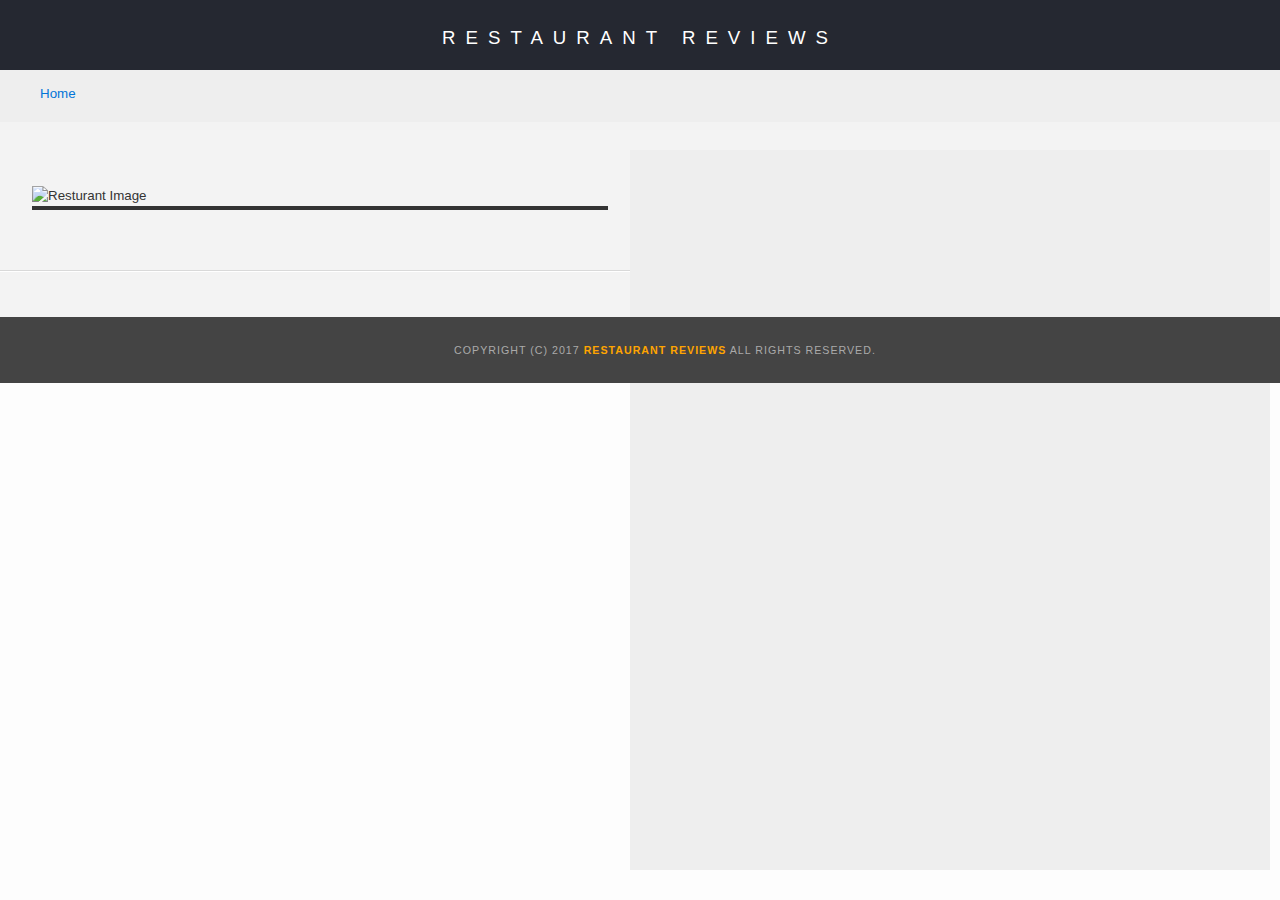
<file: restaurant.html>
<!DOCTYPE html>
<html>

<head>
  <!-- Normalize.css for better cross-browser consistency -->
  <link rel="stylesheet" src="//normalize-css.googlecode.com/svn/trunk/normalize.css" />
  <!-- Main CSS file -->
  <link rel="stylesheet" href="css/styles.css" type="text/css">
  <link rel="stylesheet" href="https://unpkg.com/leaflet@1.3.1/dist/leaflet.css" integrity="sha512-Rksm5RenBEKSKFjgI3a41vrjkw4EVPlJ3+OiI65vTjIdo9brlAacEuKOiQ5OFh7cOI1bkDwLqdLw3Zg0cRJAAQ==" crossorigin=""/>
  <title>Restaurant Info</title>
</head>

<body role="document" class="inside">
  <!-- Beginning header -->
  <header>
    <!-- Beginning nav -->
    <nav role="navigation">
      <h1><a href="/">Restaurant Reviews</a></h1>
    </nav>
    <!-- Beginning breadcrumb -->
    <ul role="list" id="breadcrumb" >
      <li role="listitem"><a href="/">Home</a></li>
    </ul>
    <!-- End breadcrumb -->
    <!-- End nav -->
  </header>
  <!-- End header -->

  <!-- Beginning main -->
  <main role="main" id="maincontent">
    <!-- Beginning map -->
    <section id="map-container">
      <div id="map"></div>
    </section>
    <!-- End map -->
    <!-- Beginning restaurant -->
    <section id="restaurant-container">
      <h1 role="heading" id="restaurant-name"></h1>
      <img role="img" alt="Resturant Image" id="restaurant-img">
      <p id="restaurant-cuisine"></p>
      <p id="restaurant-address"></p>
      <table role="table" id="restaurant-hours"></table>
    </section>
    <!-- end restaurant -->
    <!-- Beginning reviews -->
    <section id="reviews-container">
      <ul role="list" id="reviews-list"></ul>
    </section>
    <!-- End reviews -->
  </main>
  <!-- End main -->

  <!-- Beginning footer -->
  <footer id="footer">
    Copyright (c) 2017 <a href="/"><strong>Restaurant Reviews</strong></a> All Rights Reserved.
  </footer>
  <!-- End footer -->
  <script src="https://unpkg.com/leaflet@1.3.1/dist/leaflet.js" integrity="sha512-/Nsx9X4HebavoBvEBuyp3I7od5tA0UzAxs+j83KgC8PU0kgB4XiK4Lfe4y4cgBtaRJQEIFCW+oC506aPT2L1zw==" crossorigin=""></script>
  <!-- Beginning scripts -->
  <!-- Database helpers -->
  <script type="text/javascript" src="js/dbhelper.js"></script>
  <!-- Main javascript file -->
  <script type="text/javascript" src="js/restaurant_info.js"></script>
  <!-- Google Maps -->
 <!--  <script async defer src="https://maps.googleapis.com/maps/api/js?key=AIzaSyA_tKbW6A5pQ-eupxI56myUnHLqYCzOjKo&libraries=places&callback=initMap"></script> -->
  <!-- End scripts -->

</body>

</html>
</file>
<file: css/styles.css>
@charset "utf-8";
/* CSS Document */

body,td,th,p{
	font-family: Arial, Helvetica, sans-serif;
	font-size: 10pt;
	color: #333;
	line-height: 1.5;
}
body {
	background-color: #fdfdfd;
	margin: 0;
  position:relative;
  /* Added this to disable the horizantal scrolling */
  overflow-x: hidden;
}
ul, li {
	font-family: Arial, Helvetica, sans-serif;
	font-size: 10pt;
	color: #333;
}
a {
	color: orange;
	text-decoration: none;
}
a:hover, a:focus {
	color: #3397db;
	text-decoration: none;
}
a img{
	border: none 0px #fff;
}
h1, h2, h3, h4, h5, h6 {
  font-family: Arial, Helvetica, sans-serif;
  margin: 0 0 20px;
}
article, aside, canvas, details, figcaption, figure, footer, header, hgroup, menu, nav, section {
	display: block;
}
#maincontent {
  background-color: #f3f3f3;
  min-height: 100%;
}
#footer {
  background-color: #444;
  color: #aaa;
  font-size: 8pt;
  letter-spacing: 1px;
  padding: 25px;
  text-align: center;
  text-transform: uppercase;
}
/* ====================== Navigation ====================== */
nav {
  width: 100%;
  height: 100%;
  background-color: #252831;
  text-align:center;
}
nav h1 {
  margin: auto;
  padding: 15px;
}
nav h1 a {
  color: #fff;
  font-size: 14pt;
  font-weight: 200;
  letter-spacing: 10px;
  text-transform: uppercase;
}
#breadcrumb {
    padding: 10px 40px 16px;
    list-style: none;
    background-color: #eee;
    font-size: 17px;
    margin: 0;
    /* width: calc(50% - 80px); */
}

/* Display list items side by side */
#breadcrumb li {
    display: inline;
}

/* Add a slash symbol (/) before/behind each list item */
#breadcrumb li+li:before {
    padding: 8px;
    color: black;
    content: "/\00a0";
}

/* Add a color to all links inside the list */
#breadcrumb li a {
    color: #0275d8;
    text-decoration: none;
}

/* Add a color on mouse-over */
#breadcrumb li a:hover {
    color: #01447e;
    text-decoration: underline;
}
/* ====================== Map ====================== */
#map {
  height: 400px;
  width: 100%;
  background-color: #ccc;
}
/* ====================== Restaurant Filtering ====================== */
.filter-options {
  width: 100%;
  height: 100%;
  background-color: #252830;
  align-items: center;
  padding: 15px 0;
  display: flex;
  justify-content: center;
  flex-flow: row wrap;
}
.filter-options h2 {
  color: white;
  font-size: 1rem;
  font-weight: normal;
  line-height: 1;
  margin: 0 20px;
  text-align: center;
  width: 100%;
}
.filter-options select {
  background-color: white;
  border: 1px solid #fff;
  font-family: Arial,sans-serif;
  font-size: 11pt;
  height: 35px;
  letter-spacing: 0;
  margin: 10px;
  padding: 0 10px;
  width: 200px;
}

/* ====================== Restaurant Listing ====================== */
#restaurants-list {
  background-color: #f3f3f3;
  list-style: outside none none;
  margin: 0;
  padding: 30px 15px 60px;
  text-align: center;
  /* display: flex;
  flex-direction: column; */
  display: flex;
  justify-content: center;
  flex-flow: row wrap;
  align-items: center;
}
#restaurants-list li {
  background-color: #fff;
  border: 2px solid #ccc;
  font-family: Arial,sans-serif;
  margin: 15px;
  min-height: 380px;
  padding: 0 30px 25px;
  text-align: left;
  max-width: 470px;
  width: 80%;
}

@media only screen and (min-width: 700px) {
  #restaurants-list li {
    width: 30%;
  }
} 

#restaurants-list .restaurant-img {
  background-color: #ccc;
  display: block;
  margin: 20px 0 0 0;
  max-width: 100%;
  min-height: 100%;
  min-width: 100%;
}
#restaurants-list li h1 {
  color: #f18200;
  font-family: Arial,sans-serif;
  font-size: 14pt;
  font-weight: 200;
  letter-spacing: 0;
  line-height: 1.3;
  margin: 20px 0 10px;
  text-transform: uppercase;
}
#restaurants-list p {
  margin: 0;
  font-size: 11pt;
}
#restaurants-list li a {
  background-color: #252830;
  border-bottom: 3px solid #eee;
  color: #fff;
  display: inline-block;
  font-size: 10pt;
  margin: 15px 0 0;
  padding: 8px 30px 10px;
  text-align: center;
  text-decoration: none;
  text-transform: uppercase;
}

/* ====================== Restaurant Details ====================== */
.inside header {
  position: fixed;
  top: 0;
  width: 100%;
  z-index: 1000;
}
.inside #map-container {
  background: blue none repeat scroll 0 0;
  height: 80%;
  position: fixed;
  right: 0;
  top: 150px;
  width: 50%;
  margin-right: 10px;
}

@media only screen and (max-width: 1200px) {
    .inside #map-container {
      background: blue none repeat scroll 0 0;
      height: 500px;
      position: sticky;
      right: 0;
      top: 0px;
      width: 100%;
      margin-right: 0px;
    }

    #restaurant-container, #reviews-container {
      width: 100% !important;
      display: flex;
      flex-direction: row;
      align-items: center;
      position: relative;
      background-color: #eee;
    }
} 

.inside #map {
  background-color: #eee;
  height: 100%;
  width: 100%;
}
.inside #footer {
  bottom: 0;
  position: absolute;
  width: 100%;
}
#restaurant-name {
  color: #f18200;
  font-family: Arial,sans-serif;
  font-size: 20pt;
  font-weight: 200;
  letter-spacing: 0;
  margin: 15px 0 30px;
  text-transform: uppercase;
  line-height: 1.1;
}
#restaurant-img {
	width: 90%;
}
#restaurant-address {
  font-size: 12pt;
  margin: 10px 0px;
}
#restaurant-cuisine {
  background-color: #333;
  color: #ddd;
  font-size: 12pt;
  font-weight: 300;
  letter-spacing: 10px;
  margin: 0 0 20px;
  padding: 2px 0;
  text-align: center;
  text-transform: uppercase;
	width: 90%;
}
#restaurant-container, #reviews-container {
  border-bottom: 1px solid #d9d9d9;
  border-top: 1px solid #fff;
  padding: 140px 20px 20px 0px;
  width: 50%;
  display: flex;
  flex-direction: column;
  align-items: center;
}
#reviews-container {
  padding: 30px 0px 80px 0px;
}
#reviews-container h2 {
  color: #f58500;
  font-size: 24pt;
  font-weight: 300;
  letter-spacing: -1px;
  padding-bottom: 1pt;
}
#reviews-list {
  margin: 0;
  padding: 0;
}
#reviews-list li {
  background-color: #fff;
  border: 2px solid #f3f3f3;
  display: block;
  list-style-type: none;
  margin: 10px auto;
  overflow: hidden;
  padding: 20px;
  position: relative;
  width: 85%;
}
#reviews-list li p {
  margin: 0 0 10px;
}
#restaurant-hours td {
  color: #666;
}
</file>
